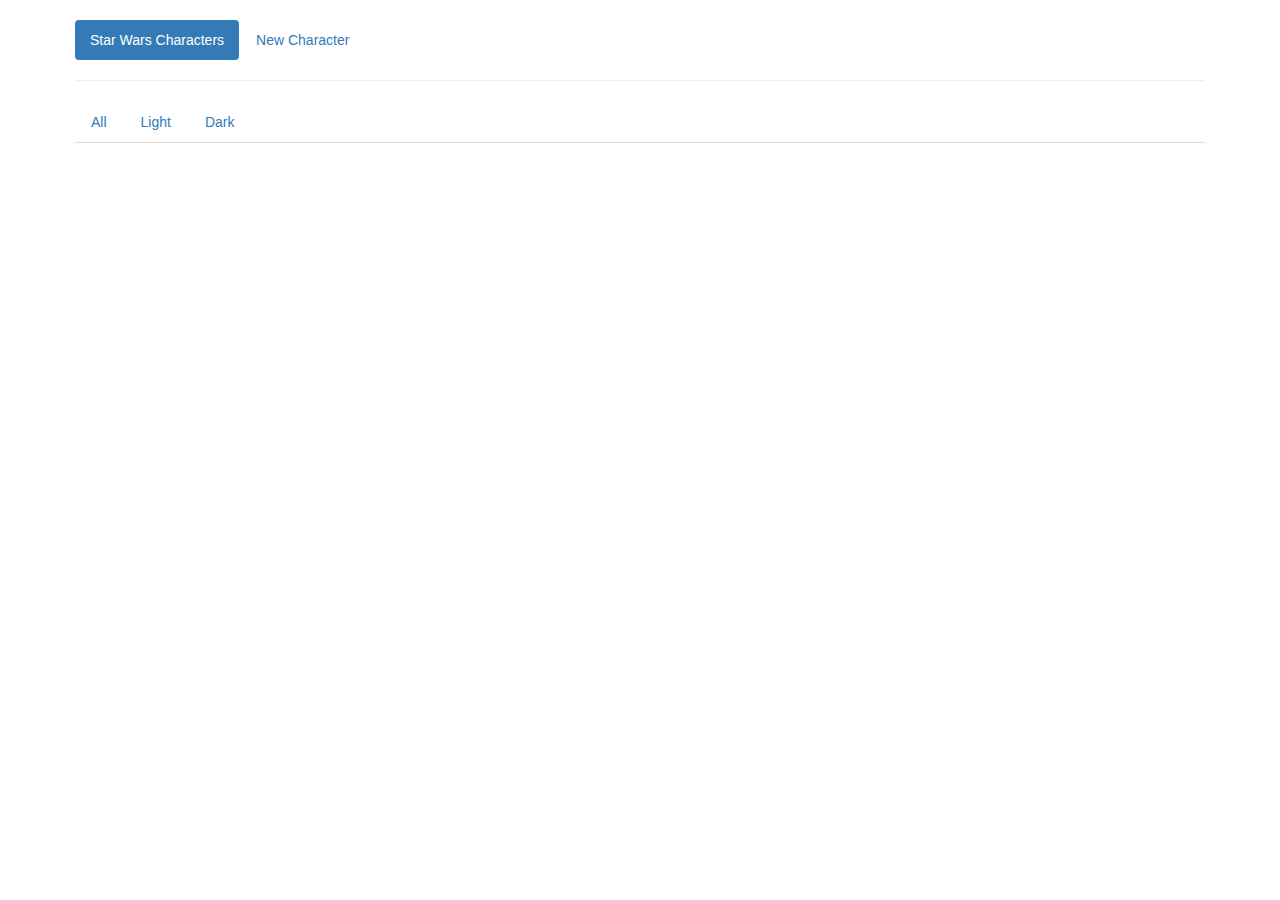
<file: docs/index.html>
<!doctype html><html lang="en"><head><meta charset="utf-8"><title>AngularEssentials</title><base href="TheLastJedi"><meta name="viewport" content="width=device-width,initial-scale=1"><link rel="icon" type="image/x-icon" href="favicon.ico"><link href="styles.176e4d821cc3a21887b2.bundle.css" rel="stylesheet"/></head><body><app-root></app-root><script type="text/javascript" src="inline.b707b478ae372d2b3d02.bundle.js"></script><script type="text/javascript" src="polyfills.8cc64891295190f133d7.bundle.js"></script><script type="text/javascript" src="vendor.198f7b50479893cca665.bundle.js"></script><script type="text/javascript" src="main.9869ce083c821503ce66.bundle.js"></script></body></html>
</file>
